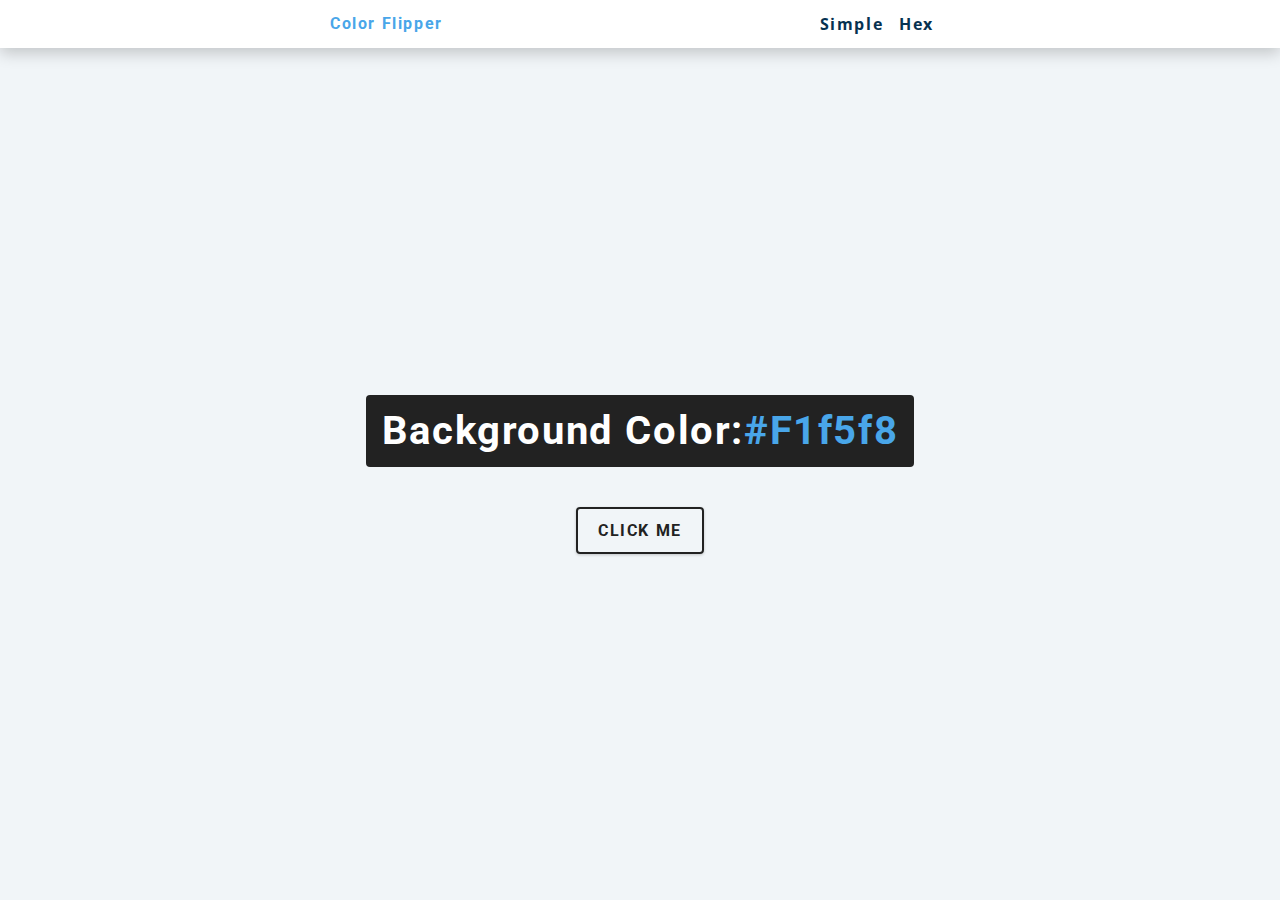
<file: index.html>
<!DOCTYPE html>
<html lang="en">
  <head>
    <meta charset="UTF-8" />
    <meta name="viewport" content="width=device-width, initial-scale=1.0" />
    <title>Color Flipper || Simple</title>

    <!-- styles -->
    <link rel="stylesheet" href="./styles.css" />
  </head>
  <body>
    <!-- <section class="section"> -->
    <nav>
      <div class="nav-center">
        <h4>Color Flipper</h4>
        <ul class="nav-links">
          <li>
            <a href="./index.html">Simple</a>
          </li>
          <li>
            <a href="./hex.html">Hex</a>
          </li>
        </ul>
      </div>
    </nav>
    <main>
      <div class="container">
        <h2>background color:<span class="color">#f1f5f8</span></h2>
        <button class="btn btn-hero" id="btn">Click me</button>
      </div>
    </main>
    <!-- </section> -->

    <!-- javascript -->
    <script src="./app.js"></script>
  </body>
</html>
</file>
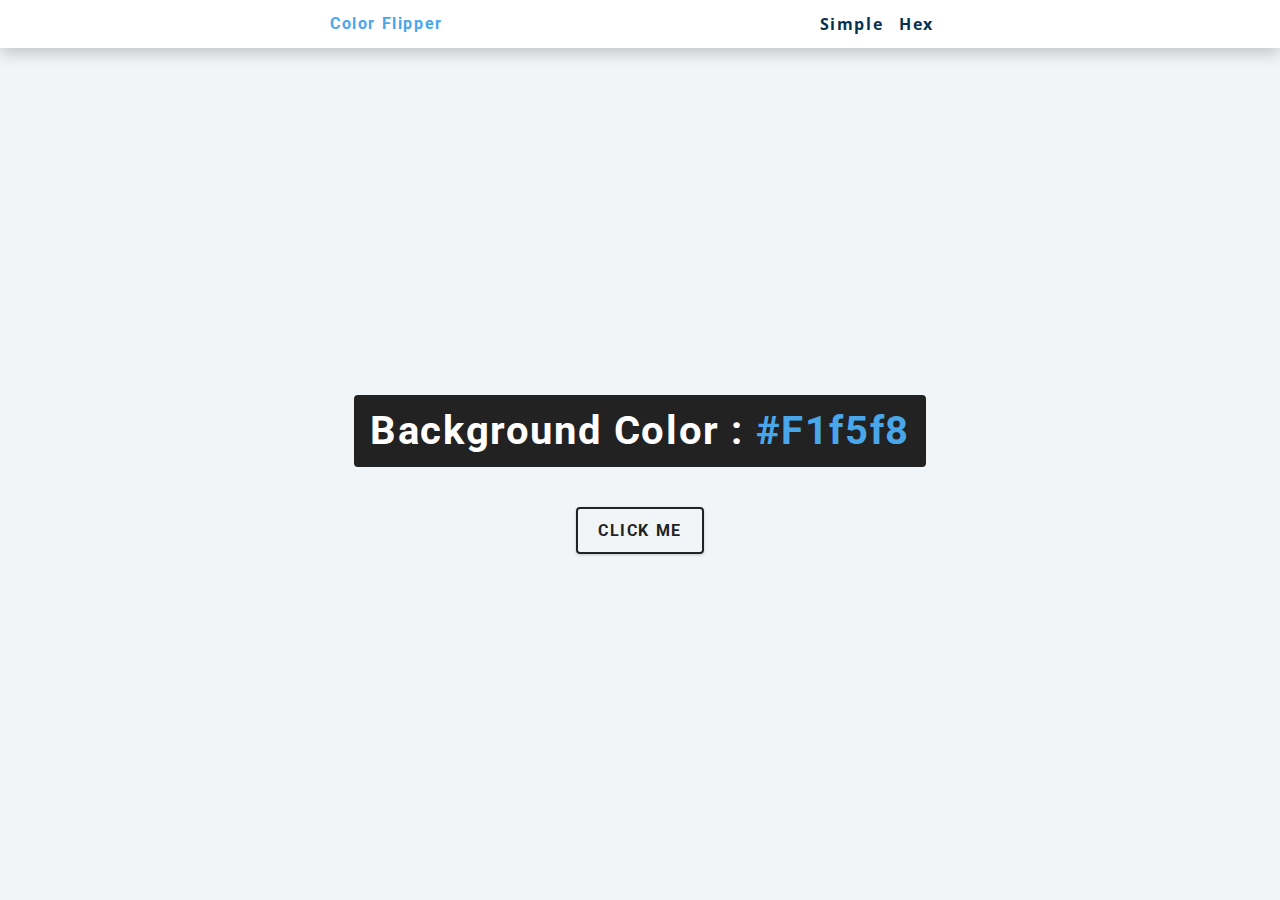
<file: hex.html>
<!DOCTYPE html>
<html lang="en">
  <head>
    <meta charset="UTF-8" />
    <meta name="viewport" content="width=device-width, initial-scale=1.0" />
    <title>Color Flipper || Simple</title>

    <!-- styles -->
    <link rel="stylesheet" href="styles.css" />
  </head>

  <body>
    <nav>
      <div class="nav-center">
        <h4>Color flipper</h4>
        <ul class="nav-links">
          <li><a href="index.html">Simple</a></li>
          <li><a href="hex.html">Hex</a></li>
        </ul>
      </div>
    </nav>
    <main>
      <div class="container">
        <h2>background color : <span class="color">#f1f5f8</span></h2>
        <button class="btn btn-hero" id="btn">Click me</button>
      </div>
    </main>
    <!-- javascript -->
    <script src="hex.js"></script>
  </body>
</html>
</file>
<file: styles.css>
/*
=============== 
Fonts
===============
*/
@import url("https://fonts.googleapis.com/css?family=Open+Sans|Roboto:400,700&display=swap");

/*
=============== 
Variables
===============
*/

:root {
  /* dark shades of primary color*/
  --clr-primary-1: hsl(205, 86%, 17%);
  --clr-primary-2: hsl(205, 77%, 27%);
  --clr-primary-3: hsl(205, 72%, 37%);
  --clr-primary-4: hsl(205, 63%, 48%);
  /* primary/main color */
  --clr-primary-5: hsl(205, 78%, 60%);
  /* lighter shades of primary color */
  --clr-primary-6: hsl(205, 89%, 70%);
  --clr-primary-7: hsl(205, 90%, 76%);
  --clr-primary-8: hsl(205, 86%, 81%);
  --clr-primary-9: hsl(205, 90%, 88%);
  --clr-primary-10: hsl(205, 100%, 96%);
  /* darkest grey - used for headings */
  --clr-grey-1: hsl(209, 61%, 16%);
  --clr-grey-2: hsl(211, 39%, 23%);
  --clr-grey-3: hsl(209, 34%, 30%);
  --clr-grey-4: hsl(209, 28%, 39%);
  /* grey used for paragraphs */
  --clr-grey-5: hsl(210, 22%, 49%);
  --clr-grey-6: hsl(209, 23%, 60%);
  --clr-grey-7: hsl(211, 27%, 70%);
  --clr-grey-8: hsl(210, 31%, 80%);
  --clr-grey-9: hsl(212, 33%, 89%);
  --clr-grey-10: hsl(210, 36%, 96%);
  --clr-white: #fff;
  --clr-red-dark: hsl(360, 67%, 44%);
  --clr-red-light: hsl(360, 71%, 66%);
  --clr-green-dark: hsl(125, 67%, 44%);
  --clr-green-light: hsl(125, 71%, 66%);
  --clr-black: #222;
  --ff-primary: "Roboto", sans-serif;
  --ff-secondary: "Open Sans", sans-serif;
  --transition: all 0.3s linear;
  --spacing: 0.1rem;
  --radius: 0.25rem;
  --light-shadow: 0 5px 15px rgba(0, 0, 0, 0.1);
  --dark-shadow: 0 5px 15px rgba(0, 0, 0, 0.2);
  --max-width: 1170px;
  --fixed-width: 620px;
}
/*
=============== 
Global Styles
===============
*/

*,
::after,
::before {
  margin: 0;
  padding: 0;
  box-sizing: border-box;
}
body {
  font-family: var(--ff-secondary);
  background: var(--clr-grey-10);
  color: var(--clr-grey-1);
  line-height: 1.5;
  font-size: 0.875rem;
}
ul {
  list-style-type: none;
}
a {
  text-decoration: none;
}
h1,
h2,
h3,
h4 {
  letter-spacing: var(--spacing);
  text-transform: capitalize;
  line-height: 1.25;
  margin-bottom: 0.75rem;
  font-family: var(--ff-primary);
}
h1 {
  font-size: 3rem;
}
h2 {
  font-size: 2rem;
}
h3 {
  font-size: 1.25rem;
}
h4 {
  font-size: 0.875rem;
}
p {
  margin-bottom: 1.25rem;
  color: var(--clr-grey-5);
}
@media screen and (min-width: 800px) {
  h1 {
    font-size: 4rem;
  }
  h2 {
    font-size: 2.5rem;
  }
  h3 {
    font-size: 1.75rem;
  }
  h4 {
    font-size: 1rem;
  }
  body {
    font-size: 1rem;
  }
  h1,
  h2,
  h3,
  h4 {
    line-height: 1;
  }
}
/*  global classes */

/* section */
.section {
  padding: 5rem 0;
}

.section-center {
  width: 90vw;
  margin: 0 auto;
  max-width: 1170px;
}
@media screen and (min-width: 992px) {
  .section-center {
    width: 95vw;
  }
}
main {
  min-height: 100vh;
  display: grid;
  place-items: center;
}

/*

Nav

*/

nav {
  background: var(--clr-white);
  height: 3rem;
  display: grid;
  align-items: center;
  box-shadow: var(--dark-shadow);
}
.nav-center {
  width: 90vw;
  max-width: var(--fixed-width);
  margin: 0 auto;
  display: flex;
  align-items: center;
  justify-content: space-between;
}
.nav-center h4 {
  margin-bottom: 0;
  color: var(--clr-primary-5);
}
.nav-links {
  display: flex;
}
nav a {
  text-transform: capitalize;
  font-weight: 700;
  font-size: 1rem;
  color: var(--clr-primary-1);
  letter-spacing: var(--spacing);
  margin-right: 1rem;
}
nav a:hover {
  color: var(--clr-primary-5);
}

/*

Container

*/

main {
  min-height: calc(100vh - 3rem);
  display: grid;
  place-items: center;
}
.container {
  text-align: center;
}
.container h2 {
  background: var(--clr-black);
  color: var(--clr-white);
  padding: 1rem;
  border-radius: var(--radius);
  margin-bottom: 2.5rem;
}
.color {
  color: var(--clr-primary-5);
}
.btn-hero {
  font-family: var(--ff-primary);
  text-transform: uppercase;
  background: transparent;
  color: var(--clr-black);
  letter-spacing: var(--spacing);
  display: inline-block;
  font-weight: 700;
  transition: var(--transition);
  border: 2px solid var(--clr-black);
  cursor: pointer;
  box-shadow: 0 1px 3px rgba(0, 0, 0, 0.2);
  border-radius: var(--radius);
  font-size: 1rem;
  padding: 0.75rem 1.25rem;
}
.btn-hero:hover {
  color: var(--clr-white);
  background: var(--clr-black);
}
</file>
